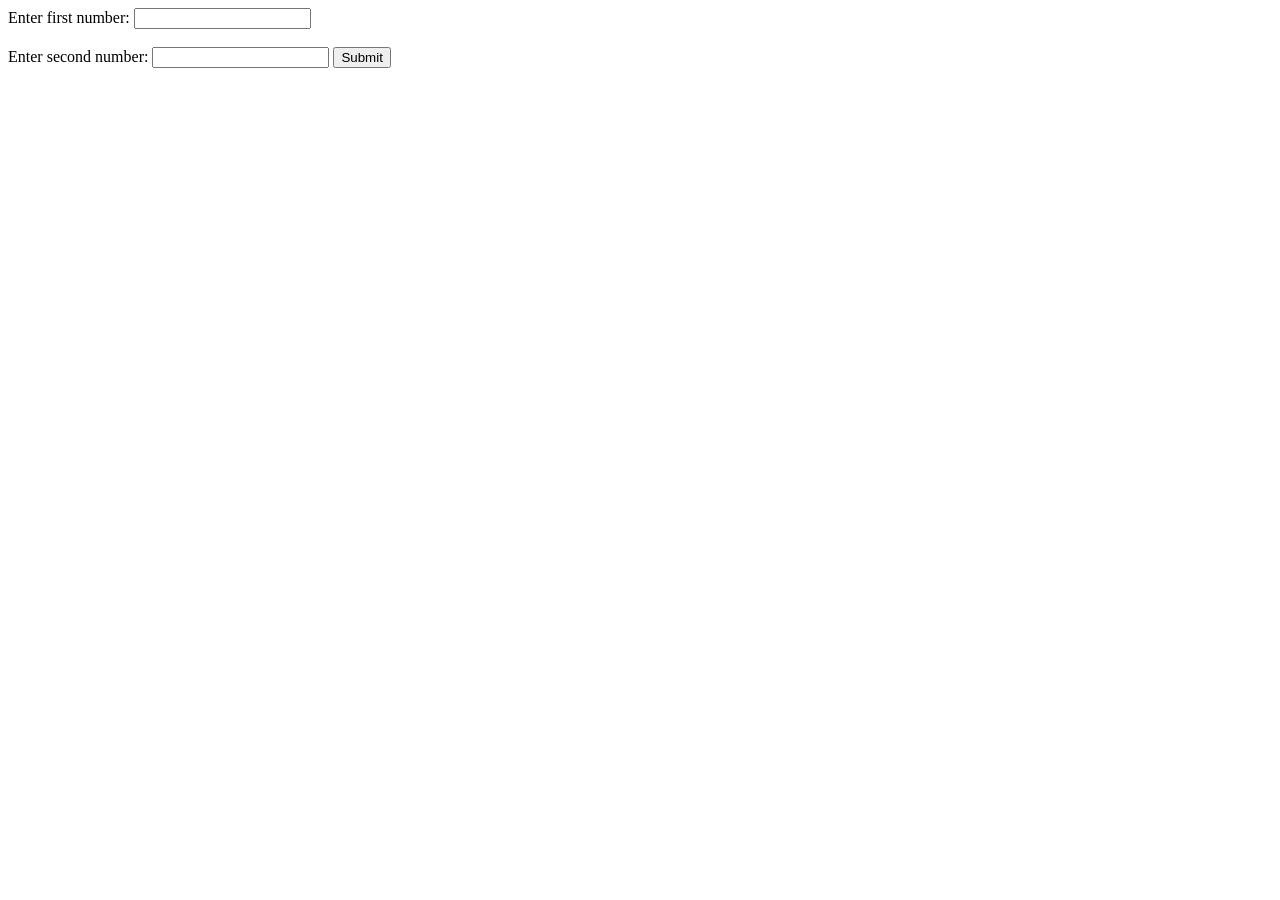
<file: .metadata/.plugins/org.eclipse.wst.server.core/tmp2/wtpwebapps/DemoApp/index.html>
<!DOCTYPE html>
<html>
	<body>
		<form action="add" method="get">
		<!-- add is used to call the url pattern in the web.xml-->
		
		<!-- The method Post is used when the server is given information
		Get is used when the server is giving information -->
			Enter first number: <input type="text" name="num1">
			<br>
			<br>
			Enter second number: <input type="text" name="num2">
			<input type="submit">
		
		</form>
	</body>
</html>
</file>
